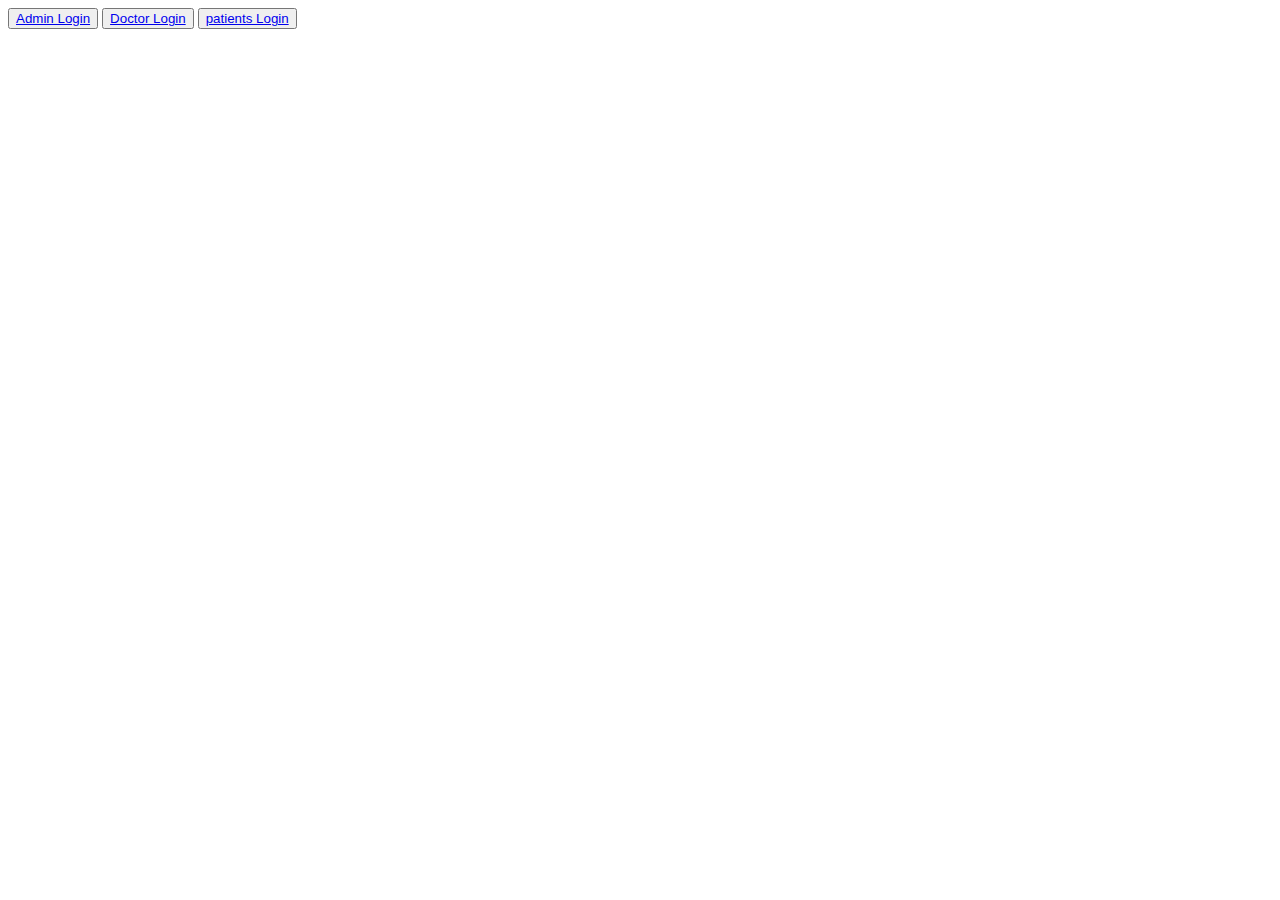
<file: sample/index.html>
<!Doctype html>
<html>
<head>
</head>
<body>
<!-- <button><a href = "./Admin/AdminLogin.jsp">Register</a></button> -->
<button><a href = "./Admin/admin.html">Admin Login</a></button>
<button><a href = "./Doctors">Doctor Login</a></button>
<button><a href = "./patients.html">patients Login</a></button>

</body>
</html>
</file>
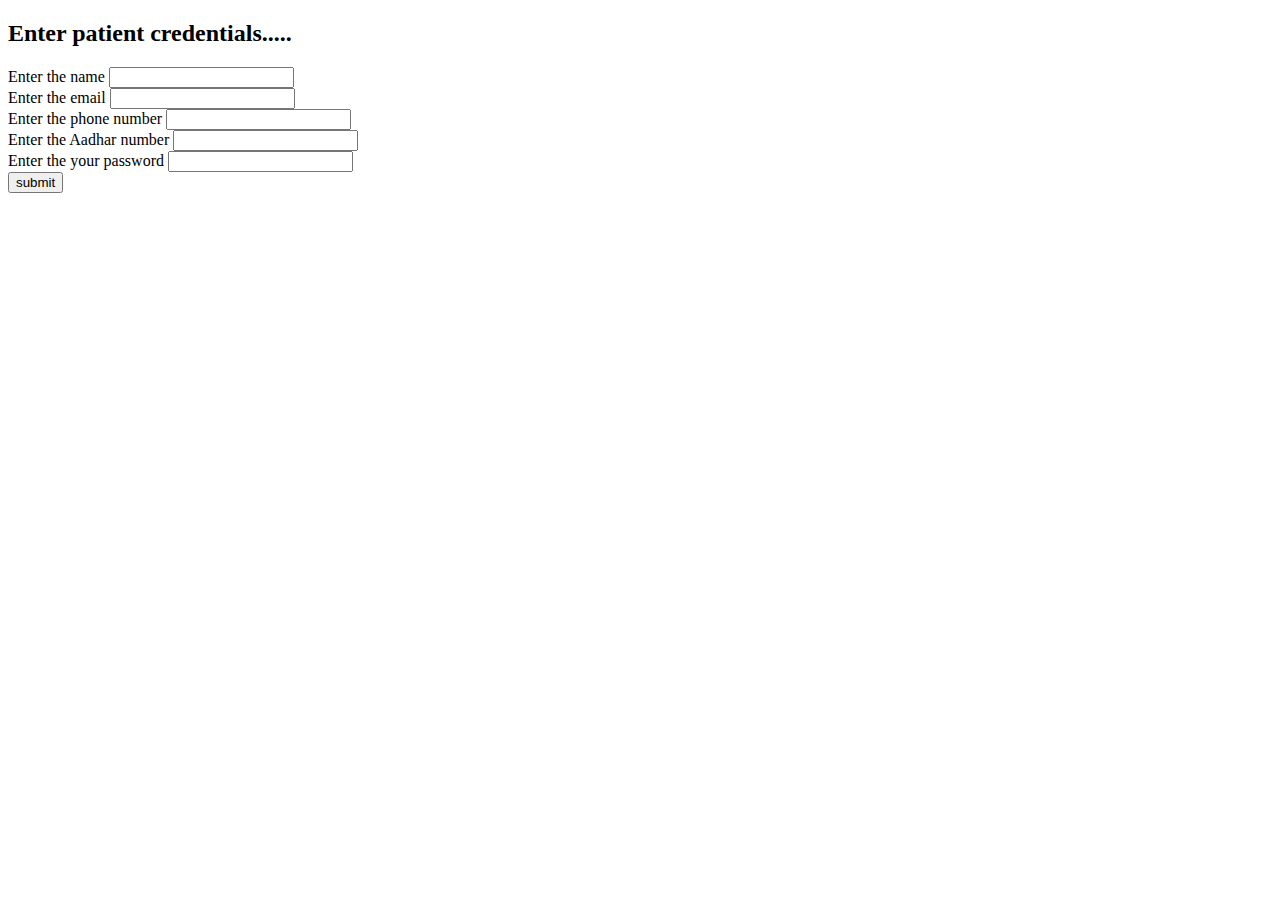
<file: sample/patients.html>
<!Doctype html>
<html>
<head>
</head>
<body>

<h2>Enter patient credentials.....</h2>

<form action="./patients" method="POST">
	<label>Enter the name</label>
	<input type="text" name="name" /><br />
	<label>Enter the email</label>
	<input type="text" name="email" /><br />
	<label>Enter the phone number</label>
	<input type="text" name="phone" /><br />
	<label>Enter the Aadhar number</label>
	<input type="text" name="aadhar" /><br />
	<label>Enter the your password</label>
	<input type="password" name="pass" /><br />
	<input type="submit" value="submit"/>
</form>

</body>
</html>
</file>
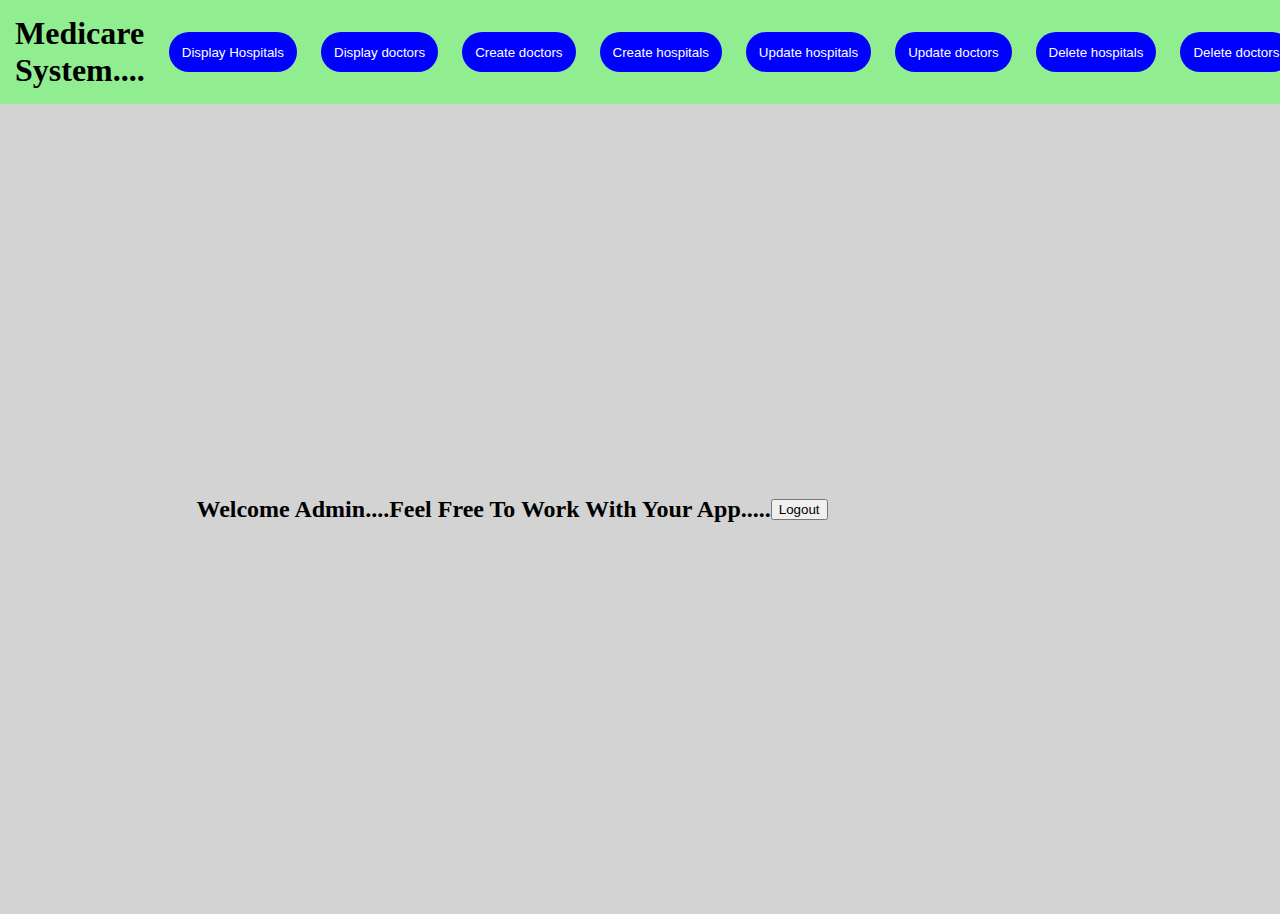
<file: sample/Admin/admin.html>
<html>
<head>
<link rel="stylesheet" href="index.css">
</head>
<body>
<header>
<h1>Medicare System....</h1>
<nav>
<form action="./operations/display.jsp">
<input type="hidden" name="tname" value="hospitals" />
<input type="submit" id="button" value="Display Hospitals" />
</form>

<form action="./operations/display.jsp">
<input type="hidden" name="tname" value="doctors" />
<input type="submit" id="button" value="Display doctors" />
</form>

<form action="./operations/create.jsp">
<input type="submit" id="button" value="Create doctors" />
</form>

<form action="./operations/createho.jsp">
<input type="submit" id="button" value="Create hospitals" />
</form>

<form action="./operations/updateho.jsp">
<input type="submit" id="button" value="Update hospitals" />
</form>

<form action="./operations/update.jsp">
<input type="submit" id="button" value="Update doctors" />
</form>

<form action="./operations/deleteho.jsp">
<input type="submit" id="button" value="Delete hospitals" />
</form>

<form action="./operations/delete.jsp">
<input type="submit" id="button" value="Delete doctors" />
</form>

</nav>
</header>


<script>
	document.getElementById('button').addEventListener('click',display);
	function display(){
		var xhr = new XMLHttpRequest();
		xhr.open()
	}

</script>

<div>
	<h2>Welcome Admin....Feel Free To Work With Your App.....</h2>
	<form action="/sample/logout">
		<input type="submit" name="logout" value="Logout" />
	</form>
</div>



</body>
</html>
</file>
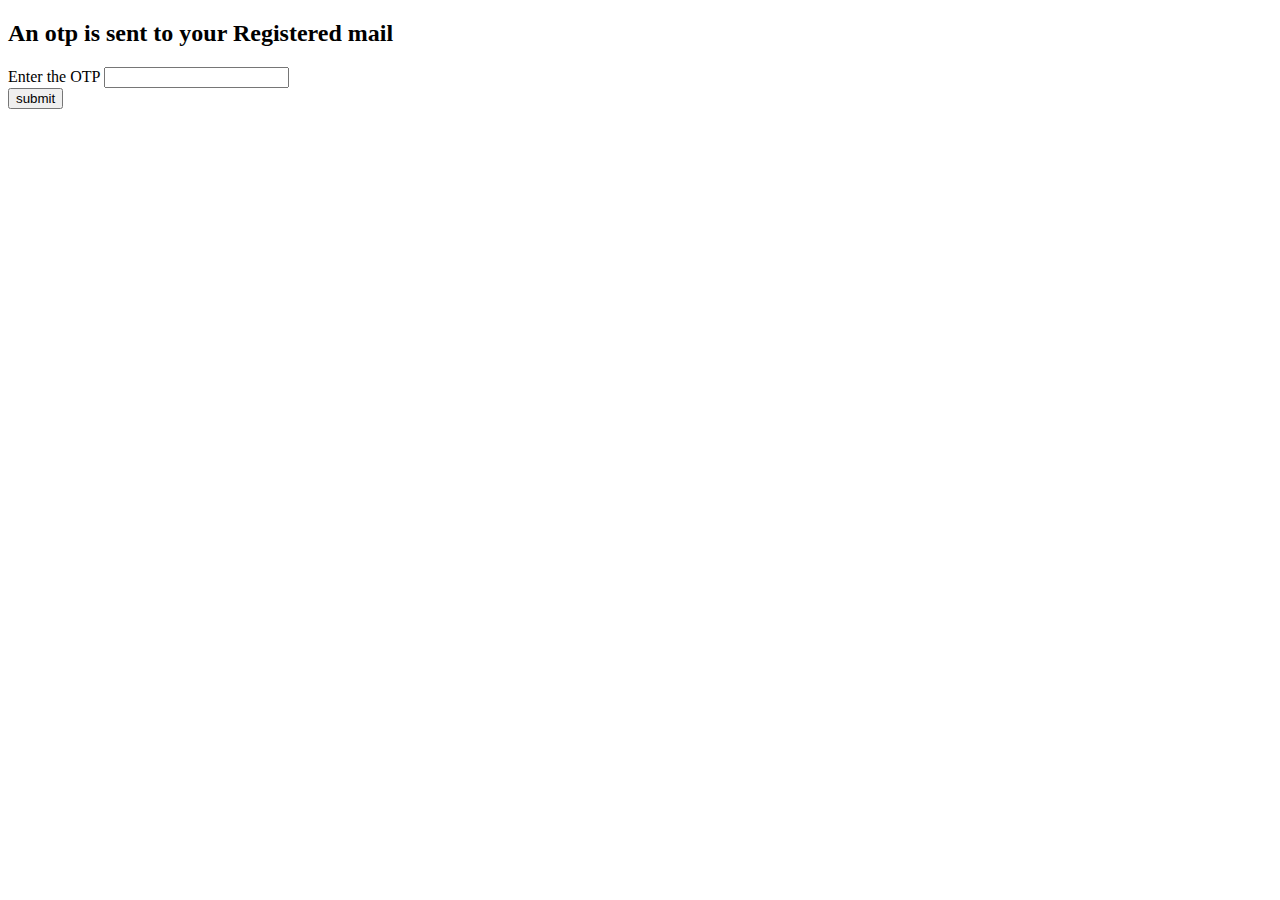
<file: sample/Admin/OTP.html>
<!Doctype html>
<html>
<head>
</head>
<body>

<h2>An otp is sent to your Registered mail</h2>


<form action="j_security_check" method="POST">
	<label>Enter the OTP</label>
	<input id="otp" type="number" name="j_username" /><br />
	<input type="submit" value="submit"/>
</form>

</body>
</html>
</file>
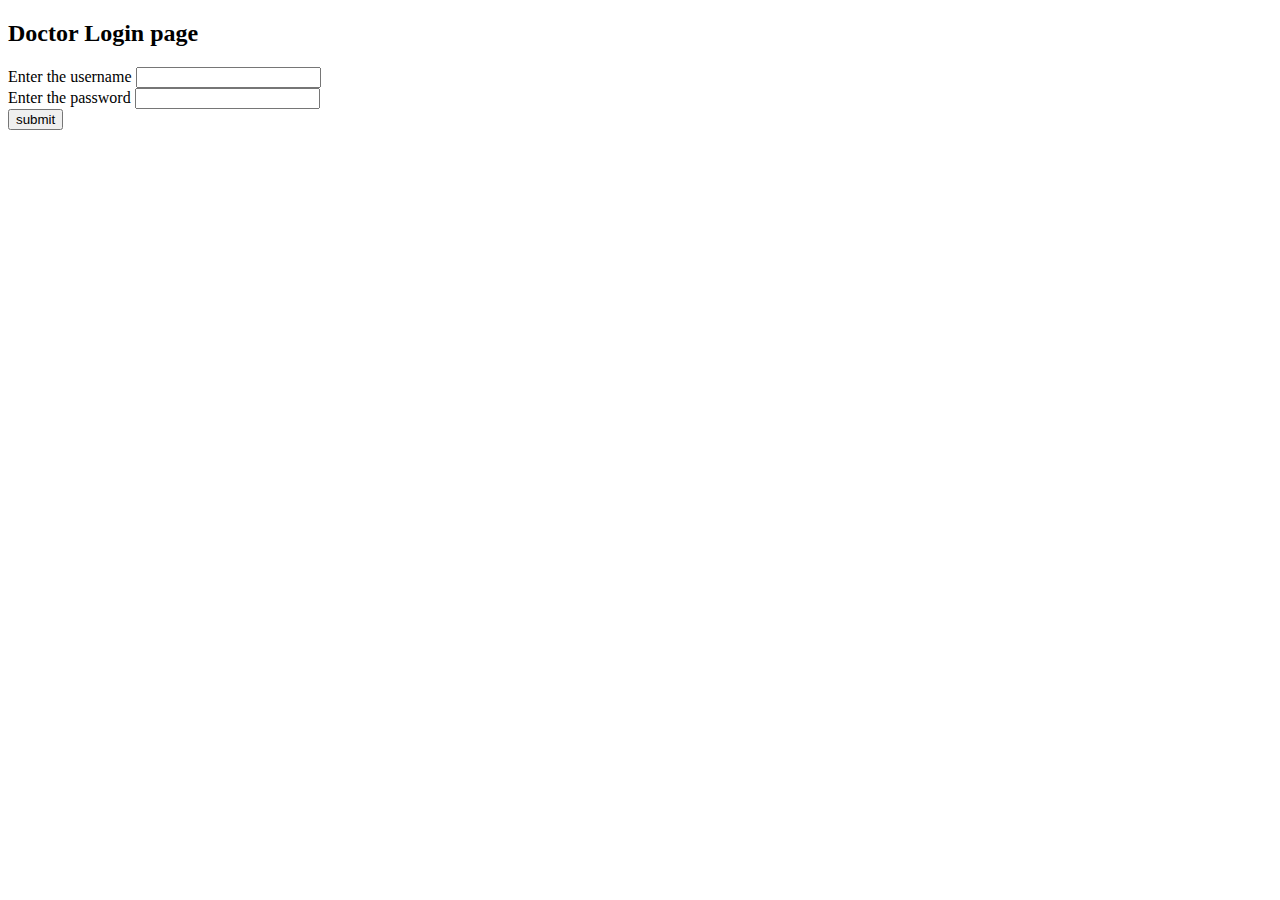
<file: sample/Login/DoctorLogin.html>
<!Doctype html>
<html>
<head>
</head>
<body>

<h2>Doctor Login page</h2>

<form action="/doctor/authenticate" method="POST">
	<input type="hidden" name="tname" value="doctors"/>
	<label>Enter the username</label>
	<input type="text" name="name" /><br />
	<label>Enter the password</label>
	<input type="password" name="pass" /><br />
	<input type="submit" value="submit"/>
</form>

</body>
</html>
</file>
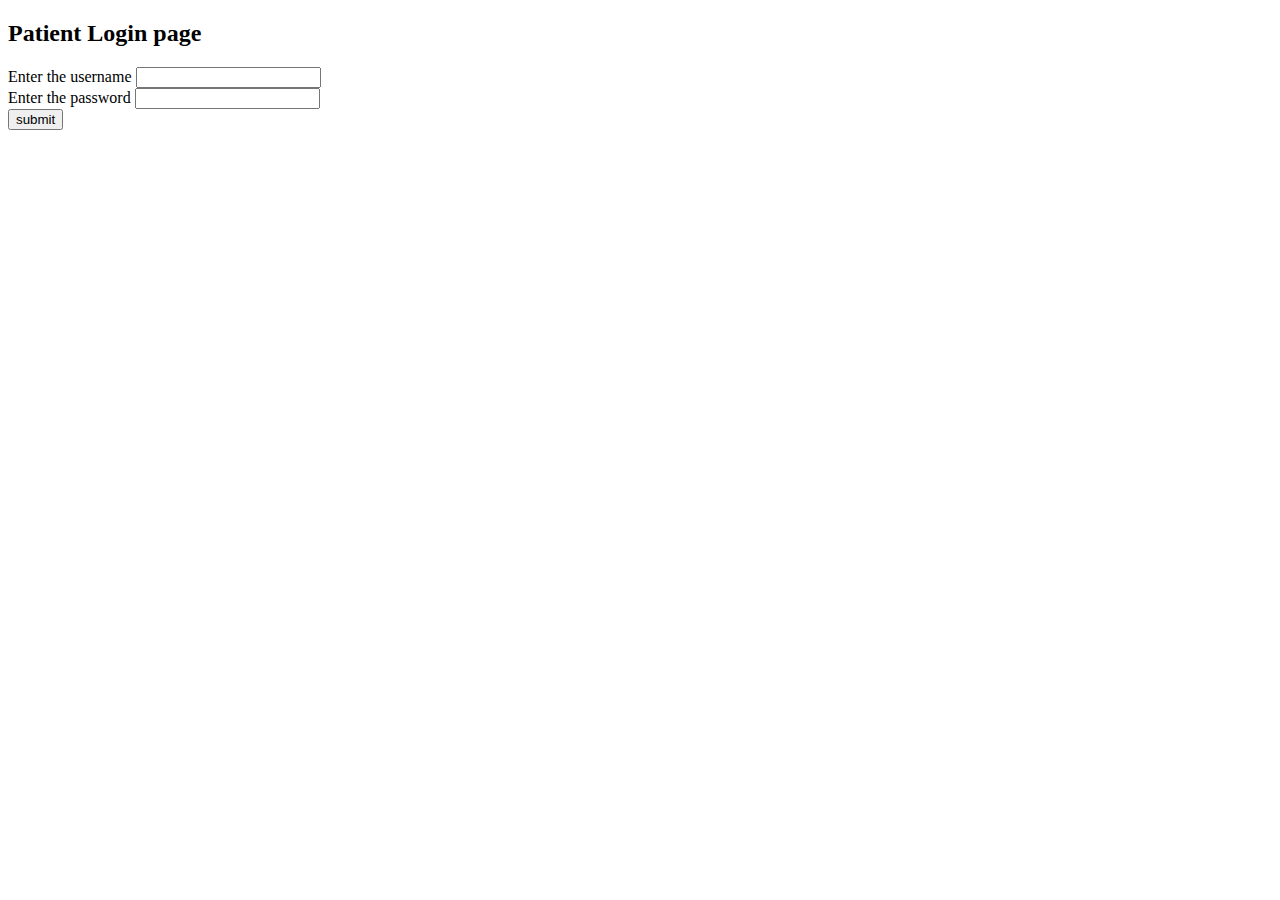
<file: sample/Login/PatientLogin.html>
<!Doctype html>
<html>
<head>
</head>
<body>

<h2>Patient Login page</h2>

<form action="/doctor/authenticate" method="POST">
	<input type="hidden" name="tname" value="patient"/>
	<label>Enter the username</label>
	<input type="text" name="name" /><br />
	<label>Enter the password</label>
	<input type="password" name="pass" /><br />
	<input type="submit" value="submit"/>
</form>

</body>
</html>
</file>
<file: sample/Admin/index.css>
*{
margin:0;
}
body{
background-color:lightgrey;
}


header{
padding:15px;
background-color:lightgreen;
display:flex;
align-items:center;
}
h1{
flex:0.9;
}
nav{
display:flex;
align-items:center;
justify-content:center;
}
nav>form{
	padding-left:24px;
}

#button{
	outline:none;
	padding:13px;
	height:40px;
	border:none;
	background-color:blue;
	color:white;
	border-radius:25px;
}

div{
height:90vh;
width:80vw;
display:flex;
align-items:center;
justify-content:center;
}
</file>
